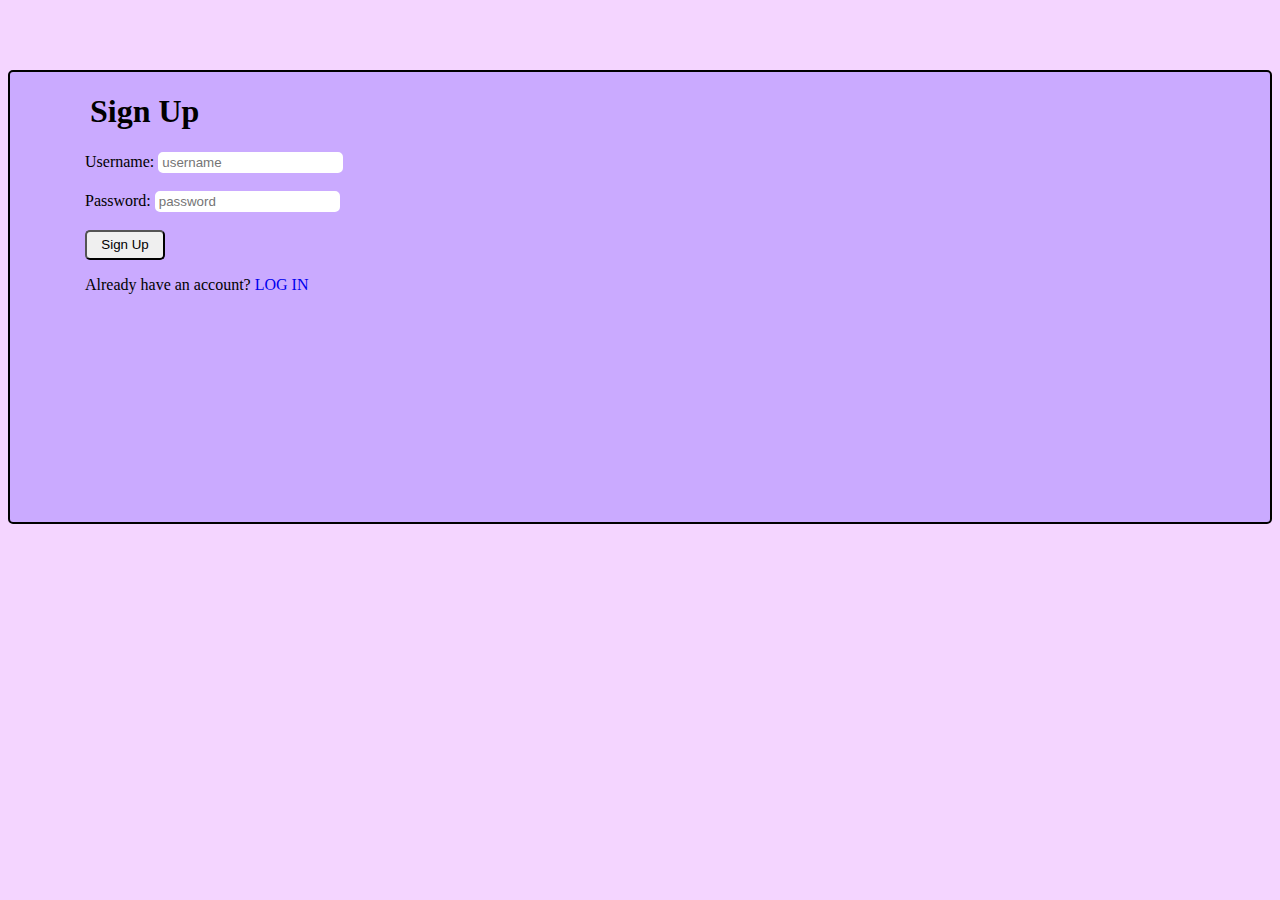
<file: index.html>
<!DOCTYPE html>
<html lang="en">
<head>
  <meta charset="UTF-8">
  <meta name="viewport" content="width=device-width, initial-scale=1.0">
  <title>Sign Up & Log In</title>
  <link rel="stylesheet" href="user.css">
</head>
<body>
  <div class="container">
    <h1>Sign Up</h1>
    <form id="signupForm">
      <label for="username">Username:</label>
      <input type="text" id="username" placeholder= "username" required><br><br>
      <label for="password">Password:</label>
      <input type="password" id="password" placeholder= "password" required><br><br>
      <button type="submit">Sign Up</button>
      <p>Already have an account? <a href="index2.html">LOG IN</a></p>
    </form>
  </div>

  <script>
    const signUpForm = document.getElementById('signupForm');
    const loginForm = document.getElementById('loginForm');

    signUpForm.addEventListener('submit', function(event) {
      event.preventDefault();
      const username = document.getElementById('username').value;
      const password = document.getElementById('password').value;
      localStorage.setItem(username, password);
      alert(`User ${username} successfully signed up!`);
      signUpForm.reset();
    });

  </script>
</body>
</html>
</file>
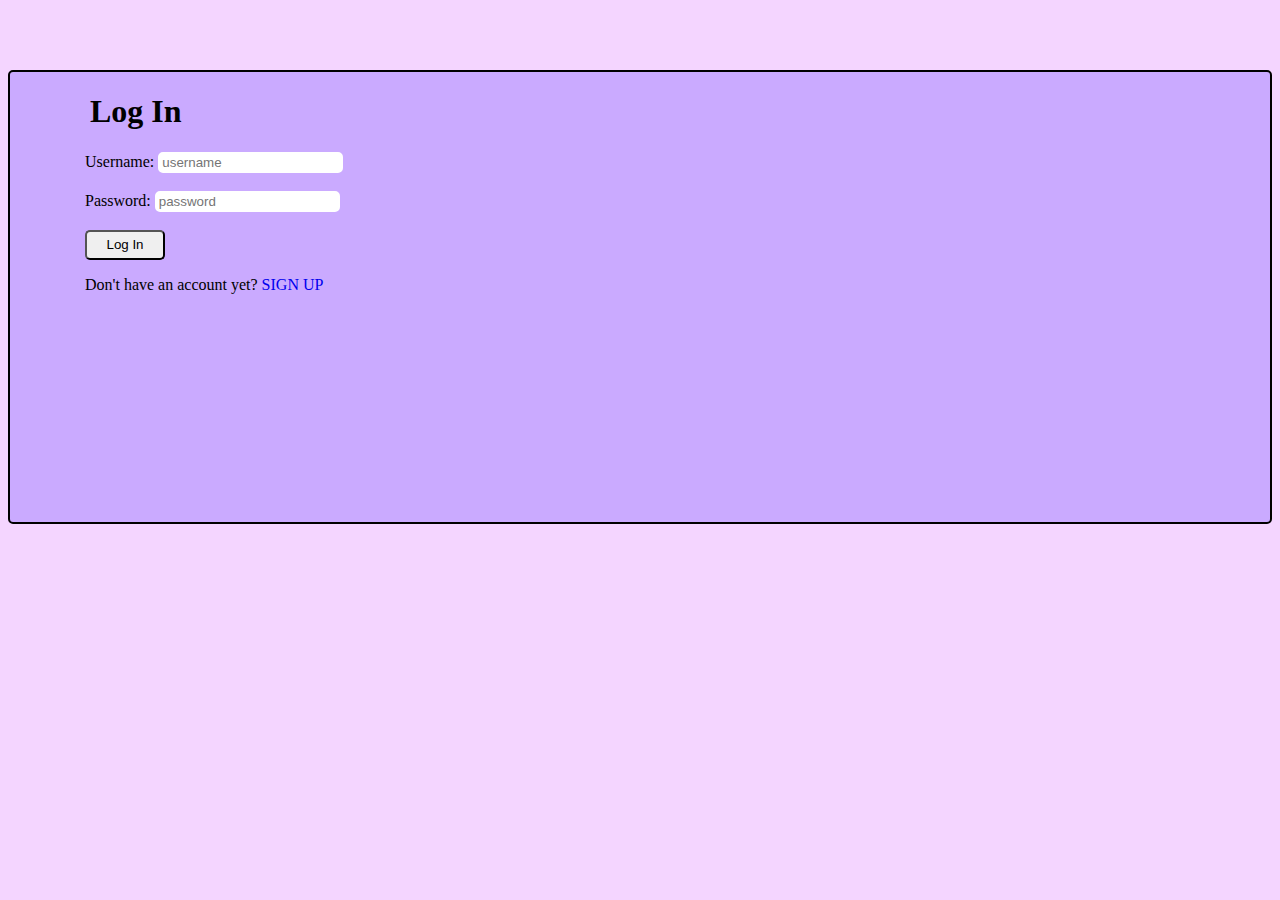
<file: index2.html>
<!DOCTYPE html>
<html lang="en">
<head>
  <meta charset="UTF-8">
  <meta name="viewport" content="width=device-width, initial-scale=1.0">
  <title>Sign Up & Log In</title>
  <link rel="stylesheet" href="user.css">
</head>
<body>
  <div class="container">   
    <h1>Log In</h1>
    <form id="loginForm">
      <label for="loginUsername">Username:</label>
      <input type="text" id="loginUsername" placeholder= "username" required><br><br>
      <label for="loginPassword">Password:</label>
      <input type="password" id="loginPassword" placeholder= "password" required><br><br>
      <button type="submit">Log In</button>
      <p>Don't have an account yet? <a href="index.html">SIGN UP</a></p>
    </form>
  </div>

  <script>

    loginForm.addEventListener('submit', function(event) {
      event.preventDefault();
      const loginUsername = document.getElementById('loginUsername').value;
      const loginPassword = document.getElementById('loginPassword').value;
      const storedPassword = localStorage.getItem(loginUsername);

      if (storedPassword === loginPassword) {
        alert(`Welcome back, ${loginUsername}!`);
        loginForm.reset();
      } else {
        alert(`Incorrect username or password.`);
      }
    });
  </script>
</body>
</html>
</file>
<file: user.css>
body{
    background-color: #f4d5ff;
}
form{
    margin-left: 75px;
}
h1{
    margin-left: 80px;
}
button{
    width: 80px;
    height: 30px;
    background-color: ;
    border-radius: 5px;
}

.container{
        height:50vh;    
        margin-top:70px;        
        background-color: #caaaff;
        width:auto;
        margin-right:auto;
        margin-left:auto;
        border:2px solid black;
        border-radius:5px;
    
}
input{
    border-radius: 5px;
    border: 2px solid white;
}
a{
    text-decoration: none;
}
</file>
